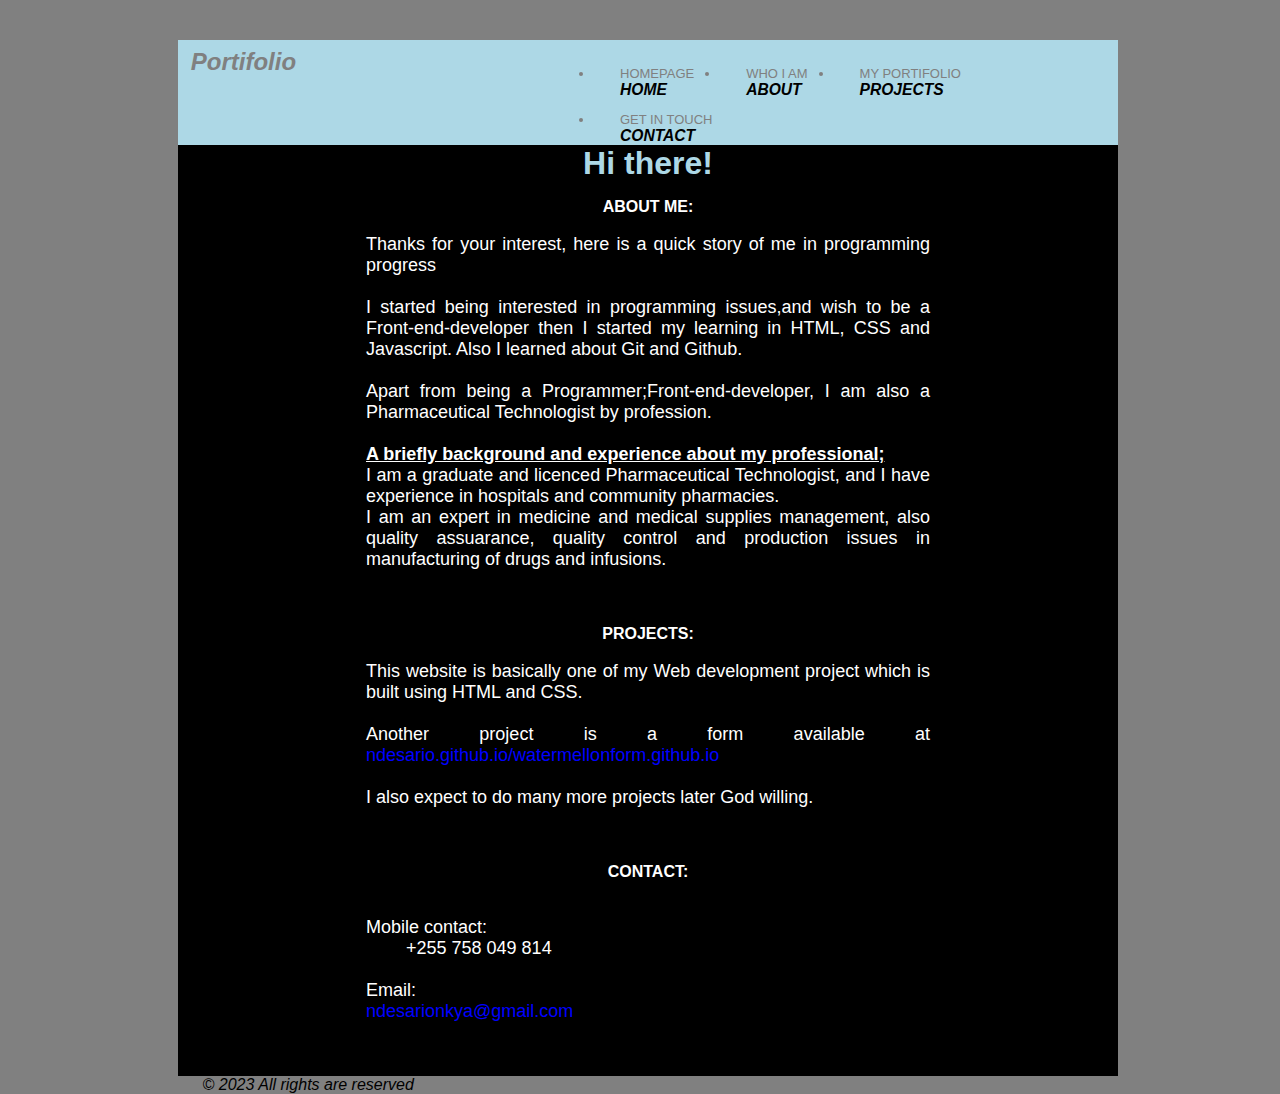
<file: index.html>
<!DOCTYPE html>
<html>
    <head>
        <meta charset="UTF-8">
        <meta name="viewport" content="width=device-with, initial-scale=1.0">
        <title>Portifolio project</title>
        <link rel="stylesheet" href="http://meyerweb.com/eric/tools/css/reset/reset.css">
        <link rel="stylesheet" href="style.css">
        <link rel="stylesheet" href="http://ndesario.github.io/watermellonform.github.io">
    </head>

    <body>
        <!--header(start)-->
    <header class="page-header">
        <div class="fixed-width clearfix">
            <em class="identify">Portifolio</em>

            <nav>
                <ul>
                    <li><a href="#">Homepage<em>Home</em></a></li>
                    <li><a href="#">Who I am<em>About</em></a></li>
                    <li><a href="#">My portifolio<em>Projects</em></a></li>
                    <li><a href="#">Get in touch<em>Contact</em></a></li>
                </ul>
            </nav>
        </div>
    </header>
    <!--header(end)-->

    <!--home(start)-->
            <section>
                <div class="fixed-width clearfix">
                            <h3 id="Home">
                                Hi there!
                            </h3>
            
                            <h3 id="About" class="aboutme">About Me:</h3>
                                <p>
                                    Thanks for your interest, here is a quick story of me 
                                     in programming progress <br><br>
                                    I started being interested in programming issues,and wish to be a Front-end-developer then
                                    I started my learning in HTML, CSS and Javascript. Also 
                                    I learned about Git and Github. <br><br>
                                    Apart from being a Programmer;Front-end-developer, I am also a Pharmaceutical Technologist by profession. <br><br>
                                    <strong> <u> A briefly background and experience about my professional;</u></strong> <br>
                                    I am a graduate and licenced Pharmaceutical Technologist, and I have experience in hospitals and community pharmacies.
                                    <br>I am an expert in medicine and medical supplies management, also quality assuarance, quality control and production 
                                    issues in manufacturing of drugs and infusions.
                                    <br><br>
                                </p>

                        
                            <h3 class="aboutme">
                                projects:
                            </h3>
                            <p>
                                This website is basically one of my Web development project
                                which is built using HTML and CSS. <br> <br>
                                Another project is a form available at <a href="http://" class="project">ndesario.github.io/watermellonform.github.io</a>
                                <br><br>
                                I also expect to do many more projects later God willing. <br><br>
                            </p>

                            <h3 class="aboutme">
                                Contact:
                            </h3>
                        <p>
                            <dl class="description">
                                <dt>Mobile contact:</dt>
                                <dd>+255 758 049 814</dd>
                                <br>
                                <dt>Email:</dt> <a href class="project">ndesarionkya@gmail.com</a>
                            </dl>
                        </p>
                    </div>
            </section>
            <footer class="copy">
                &copy; 2023 All rights are reserved
            </footer>
    </body>
</html>
</file>
<file: style.css>
body,*,*:before,*:after {
    box-sizing:border-box;
    }
    html, body {
    font-family: 'Segoe UI', Tahoma, Geneva, Verdana, sans-serif;
    font-size: 16px;
    width: 100%;
    display: block;
    position: absolute;
    padding-top: 1rem;
    background-color: gray;
    }

     .identify {
        font-family:'Segoe UI', Tahoma, Geneva, Verdana, sans-serif;
        font-size: 1.5em;
        position: absolute;
        top: 1em;
        font-weight: bold;
        padding-left:1%;
        color: gray;
    }
 nav {
     float:left;
     margin-bottom: 0%;
     margin-left:0%;
     padding-bottom: 0%;
     padding-left: 40%;
     background-color: lightblue;
     width: 100%;
     font-size:small;
 } 
 

 .page-header nav li em{
    display: block;
    color:black;
    font-size: 1.2em;
    font-weight: bold;
    top: 0%;
    font-family: 'Segoe UI', Tahoma, Geneva, Verdana, sans-serif;
    width: 100%;
 }
 .page-header nav li {
    color: gray;
    float: left;
    text-transform: uppercase;
    margin-right:2em;
    padding-bottom:0;
    margin-top: 1em;
    margin-left: 0;
    padding-left:2em;
 }
  
 .fixed-width {
    width: 940px;
    margin: auto;
 }

 a {
    color: inherit;
    text-decoration: none;

 }
 h3 {
    text-align: center;
    background-color:black;
    padding-top: 0;
    padding-bottom: 0%;
    margin-top: 0;
    margin-bottom:0;
    font-size:2em;
    color: lightblue;
 }

/**-----header----*/

/**about*/
.aboutme {
    color: white;
    text-transform: uppercase;
    font-size: 1em;
    font-family:'Segoe UI', Tahoma, Geneva, Verdana, sans-serif;
    padding-top: 1em;
    margin-top: 0;
    font-weight: bold;

}
p {
 margin-top: 0;
 margin-bottom: 0;
 padding-right: 20%;
 padding-left: 20%;
 padding-top:1em;
 padding-bottom: 1em;
 text-align: justify;
 background-color:black;
 font-size: large;
 color: white;
}

.project {
    color: blue;
}

.description {
 margin-top: 0;
 margin-bottom: 0;
 padding-right: 20%;
 padding-left: 20%;
 padding-top:0;
 padding-bottom: 1em;
 text-align: justify;
 background-color:black;
 font-size: large;
 color: white;
}
/**footer*/
.copy {
    color: black;
    font-style: italic;
    width: 100%;
    margin-left: 15.2%; 
}
</file>
